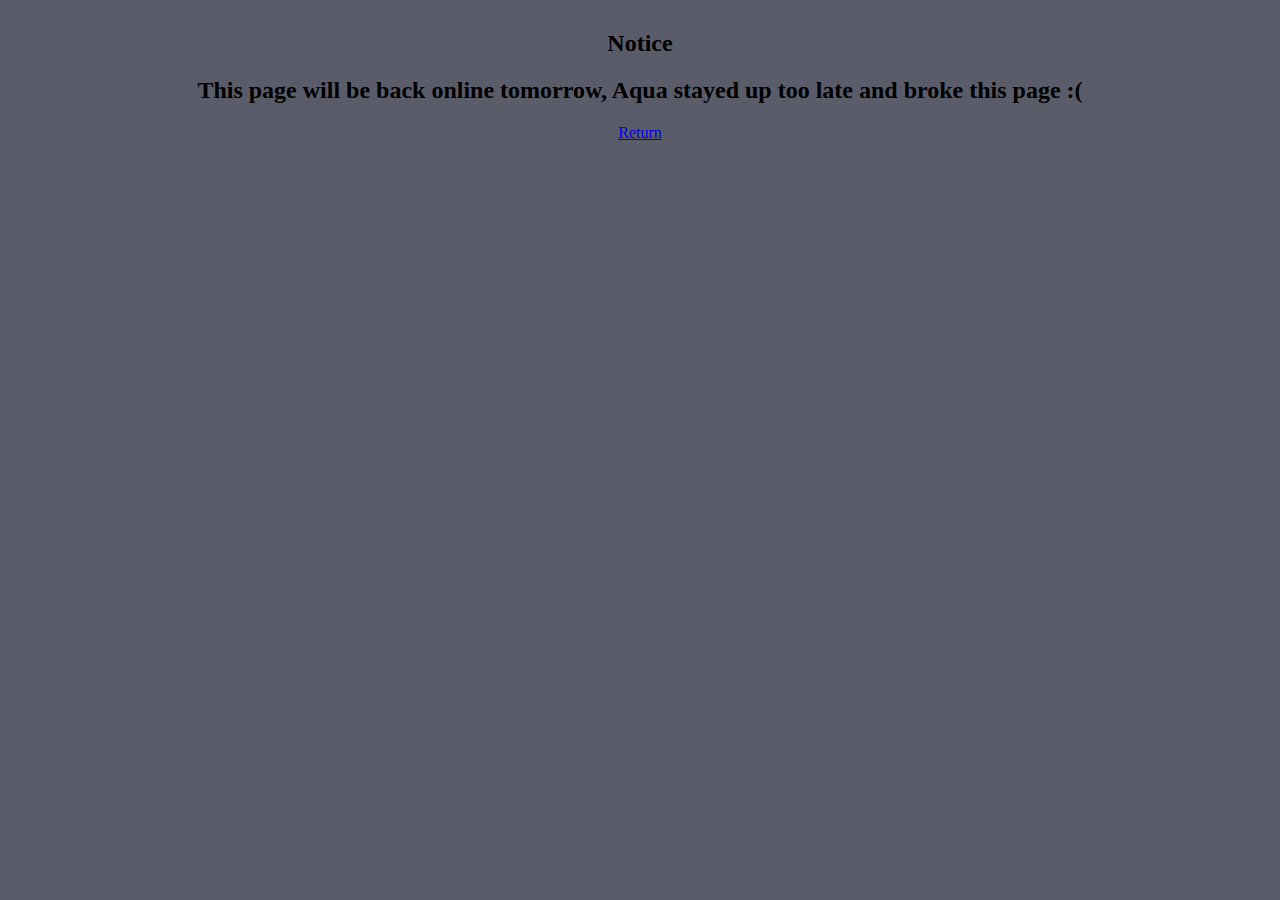
<file: admin/error_aqua.html>
<link href="https://jarvischatbot.xyz/admin/style/all.min.css" rel="stylesheet" type="text/css">
<link href="https://fonts.googleapis.com/css?family=Nunito:200,200i,300,300i,400,400i,600,600i,700,700i,800,800i,900,900i" rel="stylesheet">
<link href="https://jarvischatbot.xyz/admin/style/sb-admin-2.min.main4.css" rel="stylesheet">
<body style="background-color: #5a5c69;">
<center>
<div style="margin-top: 30px;" class="col-xl-4 col-lg-5">
    <div class="card shadow mb-4">
        <div class="card-header py-3">
            <h2>Notice</h2>
        </div>
        <div class="card-body"> 
            <h2>This page will be back online tomorrow, Aqua stayed up too late and broke this page :(</h2>
            <a class="btn btn-primary btn-lg" href="https://jarvischatbot.xyz/admin" role="button">Return</a>
        </div>
    </div>
</div>
</center>
</body>
</file>
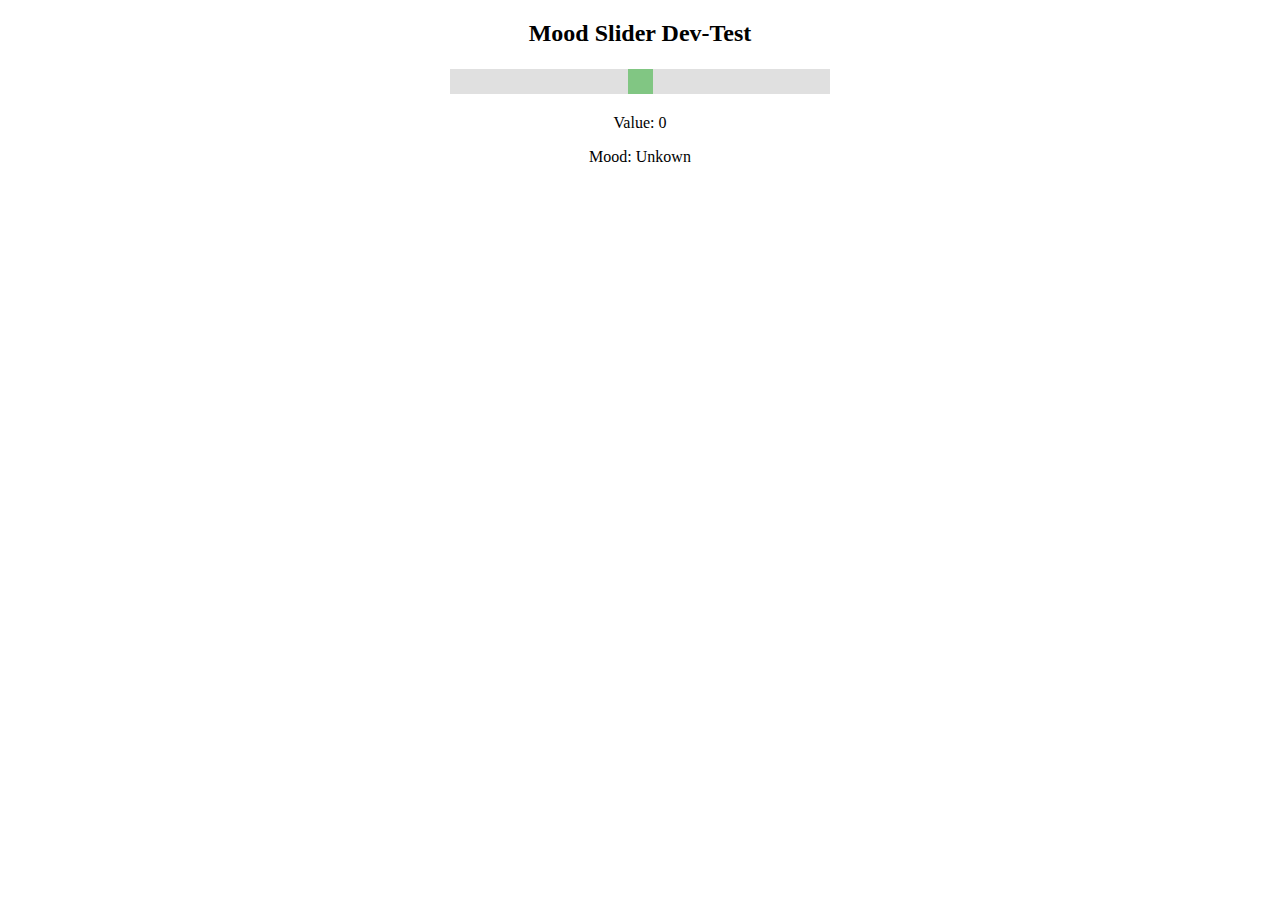
<file: admin/slider_test.html>
<!DOCTYPE html>
<html>
<head>
<meta name="viewport" content="width=device-width, initial-scale=1">
<style>
.slidecontainer {
  width: 100%;
}

.slider {
  -webkit-appearance: none;
  width: 30%;
  height: 25px;
  background: #d3d3d3;
  outline: none;
  opacity: 0.7;
  -webkit-transition: .2s;
  transition: opacity .2s;
}

.slider:hover {
  opacity: 1;
}

.slider::-webkit-slider-thumb {
  -webkit-appearance: none;
  appearance: none;
  width: 25px;
  height: 25px;
  background: #4CAF50;
  cursor: pointer;
}

.slider::-moz-range-thumb {
  width: 25px;
  height: 25px;
  background: #4CAF50;
  cursor: pointer;
}
</style>
</head>
<body>
    
<center>
<div class="slidecontainer">
  <h2>Mood Slider Dev-Test</h2>
  <input type="range" min="-1" max="1" step="0.000000000000001" class="slider" id="myRange">
  <p>Value: <span id="demo"></span></p>
  <p>Mood: <span id="mood"></span></p>
</div>
</center>

<script>
var slider = document.getElementById("myRange");
var output = document.getElementById("demo");
var mood = document.getElementById("mood");

output.innerHTML = slider.value;
mood.innerHTML = "Unkown";

slider.oninput = function() {
  output.innerHTML = this.value;
  if (slider.value > -1 && slider.value < -0.35) {
    console.log("between -1 and -0.5");
    slider.style.background="red";
    mood.innerHTML = "Negative";
  }
  else if (slider.value > -0.35 && slider.value < 0.35) {
    console.log("between -0.5 and 0.5");
    slider.style.background="orange";
    mood.innerHTML = "Neutral";
  }
  else if (slider.value > 0.35 && slider.value < 1) {
    console.log("between 0.5 and 1");
    slider.style.background="green";
    mood.innerHTML = "Positive";
  }
}
</script>

</body>
</html>
</file>
